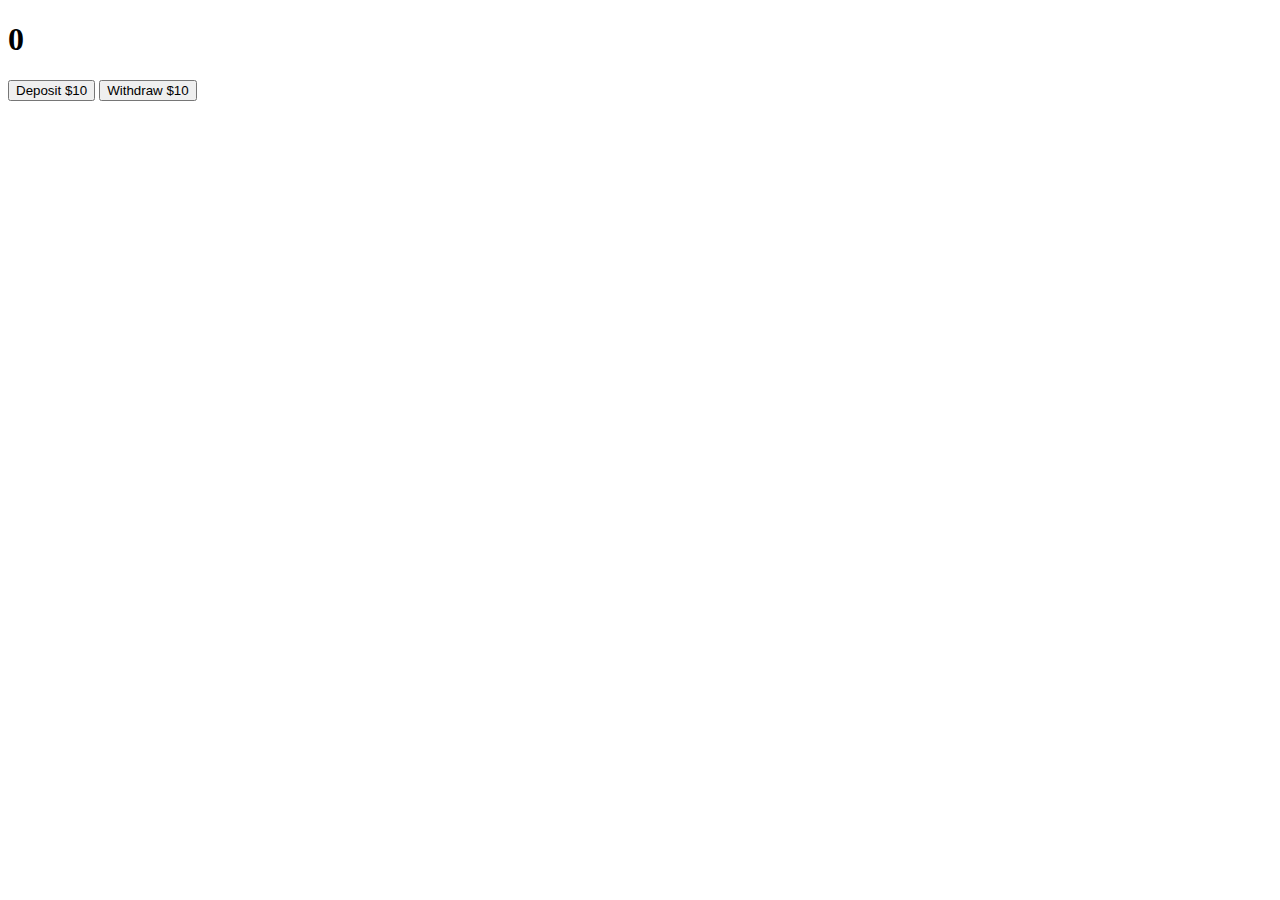
<file: index.html>
<!DOCTYPE html>
<html lang="en">
<head>
    <meta charset="UTF-8">
    <meta name="viewport" content="width=device-width, initial-scale=1.0">
    <title>Document</title>
    <script type="module" src="script.js"></script>
</head>
<body>
    <h1 id="output"></h1>
    <button id="deposit">Deposit $10</button>
    <button id="withdraw">Withdraw $10</button>
</body>
</html>
</file>
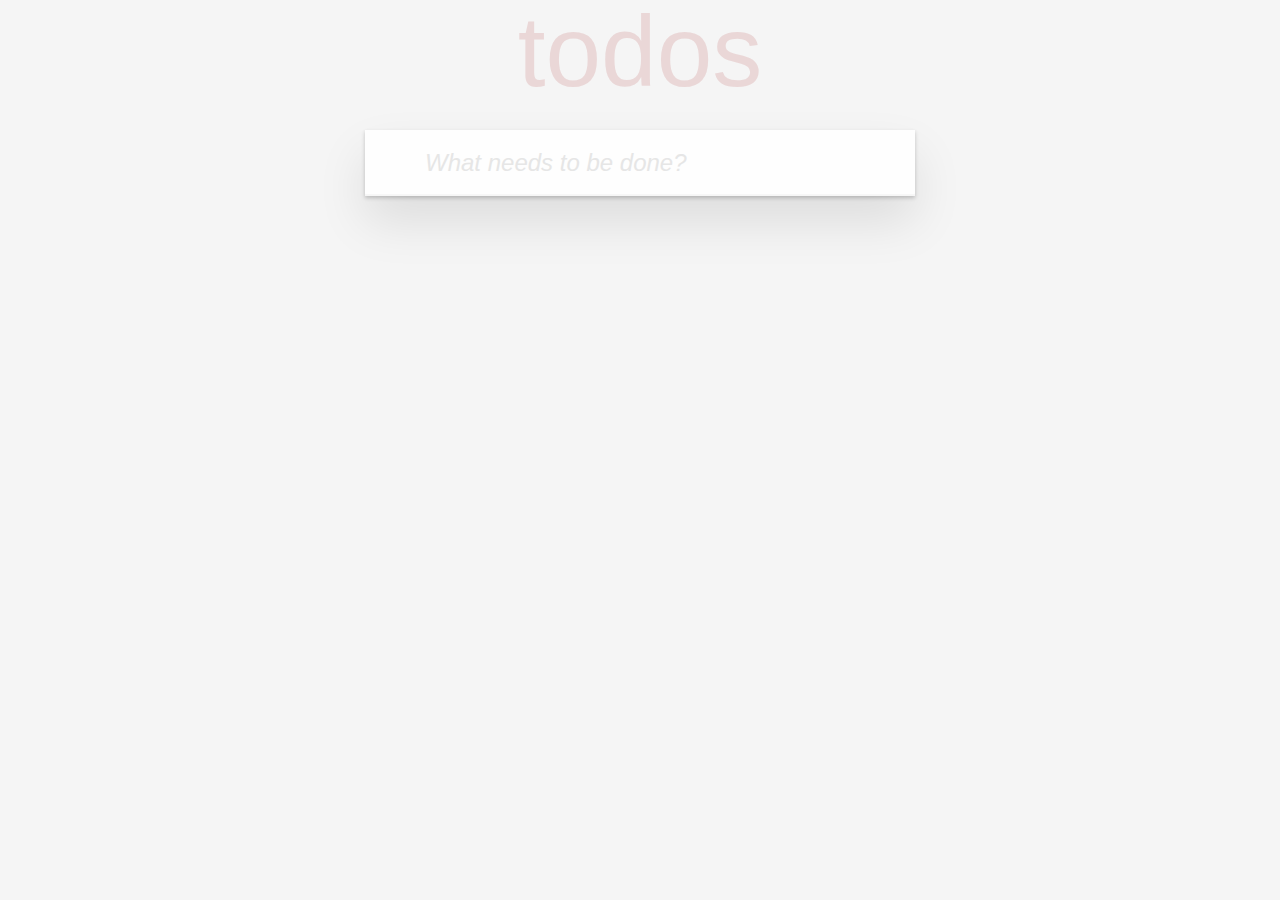
<file: Code Todo List/index.html>
<!doctype html>
<html lang="en">
	<head>
		<meta charset="utf-8">
		<meta name="viewport" content="width=device-width, initial-scale=1">
		<title>Template • TodoMVC</title>
		<link rel="stylesheet" href="./css/base.css">
		<link rel="stylesheet" href="./css/style.css">
	</head>
	<body>
        <div id="root"></div>
    </body>
    <script type="module" src="./js/main.js"></script>
</html>
</file>
<file: Code Todo List/css/base.css>
hr {
	margin: 20px 0;
	border: 0;
	border-top: 1px dashed #c5c5c5;
	border-bottom: 1px dashed #f7f7f7;
}

.learn a {
	font-weight: normal;
	text-decoration: none;
	color: #b83f45;
}

.learn a:hover {
	text-decoration: underline;
	color: #787e7e;
}

.learn h3,
.learn h4,
.learn h5 {
	margin: 10px 0;
	font-weight: 500;
	line-height: 1.2;
	color: #000;
}

.learn h3 {
	font-size: 24px;
}

.learn h4 {
	font-size: 18px;
}

.learn h5 {
	margin-bottom: 0;
	font-size: 14px;
}

.learn ul {
	padding: 0;
	margin: 0 0 30px 25px;
}

.learn li {
	line-height: 20px;
}

.learn p {
	font-size: 15px;
	font-weight: 300;
	line-height: 1.3;
	margin-top: 0;
	margin-bottom: 0;
}

#issue-count {
	display: none;
}

.quote {
	border: none;
	margin: 20px 0 60px 0;
}

.quote p {
	font-style: italic;
}

.quote p:before {
	content: '“';
	font-size: 50px;
	opacity: .15;
	position: absolute;
	top: -20px;
	left: 3px;
}

.quote p:after {
	content: '”';
	font-size: 50px;
	opacity: .15;
	position: absolute;
	bottom: -42px;
	right: 3px;
}

.quote footer {
	position: absolute;
	bottom: -40px;
	right: 0;
}

.quote footer img {
	border-radius: 3px;
}

.quote footer a {
	margin-left: 5px;
	vertical-align: middle;
}

.speech-bubble {
	position: relative;
	padding: 10px;
	background: rgba(0, 0, 0, .04);
	border-radius: 5px;
}

.speech-bubble:after {
	content: '';
	position: absolute;
	top: 100%;
	right: 30px;
	border: 13px solid transparent;
	border-top-color: rgba(0, 0, 0, .04);
}

.learn-bar > .learn {
	position: absolute;
	width: 272px;
	top: 8px;
	left: -300px;
	padding: 10px;
	border-radius: 5px;
	background-color: rgba(255, 255, 255, .6);
	transition-property: left;
	transition-duration: 500ms;
}

@media (min-width: 899px) {
	.learn-bar {
		width: auto;
		padding-left: 300px;
	}

	.learn-bar > .learn {
		left: 8px;
	}
}
</file>
<file: Code Todo List/css/style.css>
html,
body {
	margin: 0;
	padding: 0;
}

button {
	margin: 0;
	padding: 0;
	border: 0;
	background: none;
	font-size: 100%;
	vertical-align: baseline;
	font-family: inherit;
	font-weight: inherit;
	color: inherit;
	-webkit-appearance: none;
	appearance: none;
	-webkit-font-smoothing: antialiased;
	-moz-osx-font-smoothing: grayscale;
}

body {
	font: 14px 'Helvetica Neue', Helvetica, Arial, sans-serif;
	line-height: 1.4em;
	background: #f5f5f5;
	color: #4d4d4d;
	min-width: 230px;
	max-width: 550px;
	margin: 0 auto;
	-webkit-font-smoothing: antialiased;
	-moz-osx-font-smoothing: grayscale;
	font-weight: 300;
}

:focus {
	outline: 0;
}

.hidden {
	display: none;
}

.todoapp {
	background: #fff;
	margin: 130px 0 40px 0;
	position: relative;
	box-shadow: 0 2px 4px 0 rgba(0, 0, 0, 0.2),
	            0 25px 50px 0 rgba(0, 0, 0, 0.1);
}

.todoapp input::-webkit-input-placeholder {
	font-style: italic;
	font-weight: 300;
	color: #e6e6e6;
}

.todoapp input::-moz-placeholder {
	font-style: italic;
	font-weight: 300;
	color: #e6e6e6;
}

.todoapp input::input-placeholder {
	font-style: italic;
	font-weight: 300;
	color: #e6e6e6;
}

.todoapp h1 {
	position: absolute;
	top: -155px;
	width: 100%;
	font-size: 100px;
	font-weight: 100;
	text-align: center;
	color: rgba(175, 47, 47, 0.15);
	-webkit-text-rendering: optimizeLegibility;
	-moz-text-rendering: optimizeLegibility;
	text-rendering: optimizeLegibility;
}

.new-todo,
.edit {
	position: relative;
	margin: 0;
	width: 100%;
	font-size: 24px;
	font-family: inherit;
	font-weight: inherit;
	line-height: 1.4em;
	border: 0;
	color: inherit;
	padding: 6px;
	border: 1px solid #999;
	box-shadow: inset 0 -1px 5px 0 rgba(0, 0, 0, 0.2);
	box-sizing: border-box;
	-webkit-font-smoothing: antialiased;
	-moz-osx-font-smoothing: grayscale;
}

.new-todo {
	padding: 16px 16px 16px 60px;
	border: none;
	background: rgba(0, 0, 0, 0.003);
	box-shadow: inset 0 -2px 1px rgba(0,0,0,0.03);
}

.main {
	position: relative;
	z-index: 2;
	border-top: 1px solid #e6e6e6;
}

.toggle-all {
	width: 1px;
	height: 1px;
	border: none; /* Mobile Safari */
	opacity: 0;
	position: absolute;
	right: 100%;
	bottom: 100%;
}

.toggle-all + label {
	width: 60px;
	height: 34px;
	font-size: 0;
	position: absolute;
	top: -52px;
	left: -13px;
	-webkit-transform: rotate(90deg);
	transform: rotate(90deg);
}

.toggle-all + label:before {
	content: '❯';
	font-size: 22px;
	color: #e6e6e6;
	padding: 10px 27px 10px 27px;
}

.toggle-all:checked + label:before {
	color: #737373;
}

.todo-list {
	margin: 0;
	padding: 0;
	list-style: none;
}

.todo-list li {
	position: relative;
	font-size: 24px;
	border-bottom: 1px solid #ededed;
}

.todo-list li:last-child {
	border-bottom: none;
}

.todo-list li.editing {
	border-bottom: none;
	padding: 0;
}

.todo-list li.editing .edit {
	display: block;
	width: 506px;
	padding: 12px 16px;
	margin: 0 0 0 43px;
}

.todo-list li.editing .view {
	display: none;
}

.todo-list li .toggle {
	text-align: center;
	width: 40px;
	/* auto, since non-WebKit browsers doesn't support input styling */
	height: auto;
	position: absolute;
	top: 0;
	bottom: 0;
	margin: auto 0;
	border: none; /* Mobile Safari */
	-webkit-appearance: none;
	appearance: none;
}

.todo-list li .toggle {
	opacity: 0;
}

.todo-list li .toggle + label {
	/*
		Firefox requires `#` to be escaped - https://bugzilla.mozilla.org/show_bug.cgi?id=922433
		IE and Edge requires *everything* to be escaped to render, so we do that instead of just the `#` - https://developer.microsoft.com/en-us/microsoft-edge/platform/issues/7157459/
	*/
	background-image: url('data:image/svg+xml;utf8,%3Csvg%20xmlns%3D%22http%3A//www.w3.org/2000/svg%22%20width%3D%2240%22%20height%3D%2240%22%20viewBox%3D%22-10%20-18%20100%20135%22%3E%3Ccircle%20cx%3D%2250%22%20cy%3D%2250%22%20r%3D%2250%22%20fill%3D%22none%22%20stroke%3D%22%23ededed%22%20stroke-width%3D%223%22/%3E%3C/svg%3E');
	background-repeat: no-repeat;
	background-position: center left;
}

.todo-list li .toggle:checked + label {
	background-image: url('data:image/svg+xml;utf8,%3Csvg%20xmlns%3D%22http%3A//www.w3.org/2000/svg%22%20width%3D%2240%22%20height%3D%2240%22%20viewBox%3D%22-10%20-18%20100%20135%22%3E%3Ccircle%20cx%3D%2250%22%20cy%3D%2250%22%20r%3D%2250%22%20fill%3D%22none%22%20stroke%3D%22%23bddad5%22%20stroke-width%3D%223%22/%3E%3Cpath%20fill%3D%22%235dc2af%22%20d%3D%22M72%2025L42%2071%2027%2056l-4%204%2020%2020%2034-52z%22/%3E%3C/svg%3E');
}

.todo-list li label {
	word-break: break-all;
	padding: 15px 15px 15px 60px;
	display: block;
	line-height: 1.2;
	transition: color 0.4s;
}

.todo-list li.completed label {
	color: #d9d9d9;
	text-decoration: line-through;
}

.todo-list li .destroy {
	display: none;
	position: absolute;
	top: 0;
	right: 10px;
	bottom: 0;
	width: 40px;
	height: 40px;
	margin: auto 0;
	font-size: 30px;
	color: #cc9a9a;
	margin-bottom: 11px;
	transition: color 0.2s ease-out;
}

.todo-list li .destroy:hover {
	color: #af5b5e;
}

.todo-list li .destroy:after {
	content: '×';
}

.todo-list li:hover .destroy {
	display: block;
}

.todo-list li .edit {
	display: none;
}

.todo-list li.editing:last-child {
	margin-bottom: -1px;
}

.footer {
	color: #777;
	padding: 10px 15px;
	height: 20px;
	text-align: center;
	border-top: 1px solid #e6e6e6;
}

.footer:before {
	content: '';
	position: absolute;
	right: 0;
	bottom: 0;
	left: 0;
	height: 50px;
	overflow: hidden;
	box-shadow: 0 1px 1px rgba(0, 0, 0, 0.2),
	            0 8px 0 -3px #f6f6f6,
	            0 9px 1px -3px rgba(0, 0, 0, 0.2),
	            0 16px 0 -6px #f6f6f6,
	            0 17px 2px -6px rgba(0, 0, 0, 0.2);
}

.todo-count {
	float: left;
	text-align: left;
}

.todo-count strong {
	font-weight: 300;
}

.filters {
	margin: 0;
	padding: 0;
	list-style: none;
	position: absolute;
	right: 0;
	left: 0;
}

.filters li {
	display: inline;
}

.filters li a {
	color: inherit;
	margin: 3px;
	padding: 3px 7px;
	text-decoration: none;
	border: 1px solid transparent;
	border-radius: 3px;
}

.filters li a:hover {
	border-color: rgba(175, 47, 47, 0.1);
}

.filters li a.selected {
	border-color: rgba(175, 47, 47, 0.2);
}

.clear-completed,
html .clear-completed:active {
	float: right;
	position: relative;
	line-height: 20px;
	text-decoration: none;
	cursor: pointer;
}

.clear-completed:hover {
	text-decoration: underline;
}

.info {
	margin: 65px auto 0;
	color: #bfbfbf;
	font-size: 10px;
	text-shadow: 0 1px 0 rgba(255, 255, 255, 0.5);
	text-align: center;
}

.info p {
	line-height: 1;
}

.info a {
	color: inherit;
	text-decoration: none;
	font-weight: 400;
}

.info a:hover {
	text-decoration: underline;
}

/*
	Hack to remove background from Mobile Safari.
	Can't use it globally since it destroys checkboxes in Firefox
*/
@media screen and (-webkit-min-device-pixel-ratio:0) {
	.toggle-all,
	.todo-list li .toggle {
		background: none;
	}

	.todo-list li .toggle {
		height: 40px;
	}
}

@media (max-width: 430px) {
	.footer {
		height: 50px;
	}

	.filters {
		bottom: 10px;
	}
}
</file>
